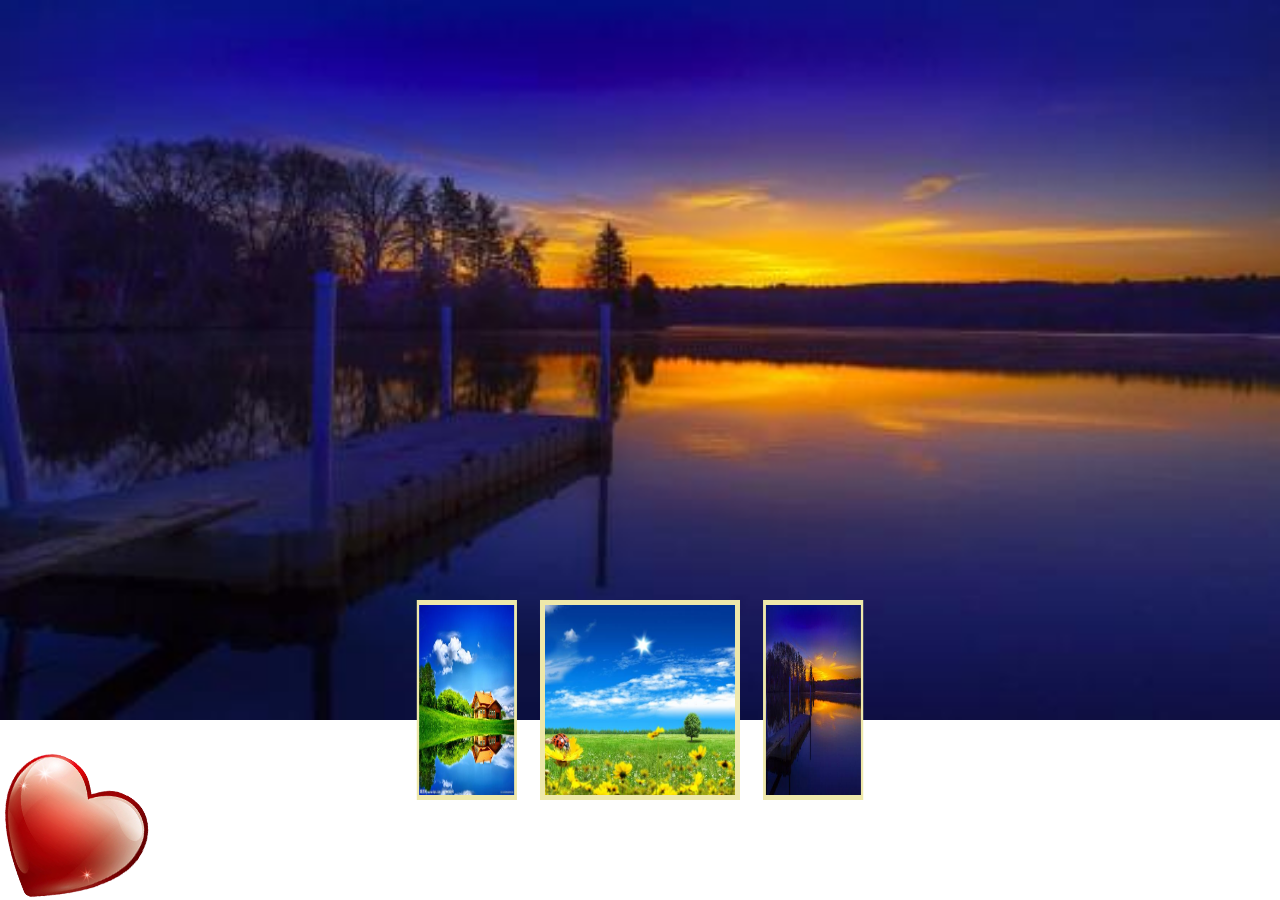
<file: index.html>
<!DOCTYPE html>
<html>
	<head>
		<meta charset="utf-8">
		<title>旋转相册</title>
		<link href="3D.css" type="text/css" rel="stylesheet" />
	</head>
	<body>
	<ul>
		<li><img src="imgs/1.jpg"></li>
		<li><img src="imgs/2.jpg"></li>
		<li><img src="imgs/3.jpg"></li>
		<li><img src="imgs/4.jpg"></li>
		<li><img src="imgs/5.jpg"></li>
		<li><img src="imgs/6.jpg"></li>
	</ul>
	<img src="imgs/13.png" class="xin">
	<audio autoplay="autoplay" loop="loop">
	<source src="imgs/地铁等待.WAV" type="audio/vnd.wave"></source>
	<source src="imgs/地铁等待.mp3" type="audio/mp3"></source>
	<source src="imgs/地铁等待.ogg" type="audio/ogg"></source>
	</audio>
	</body>
</html>
</file>
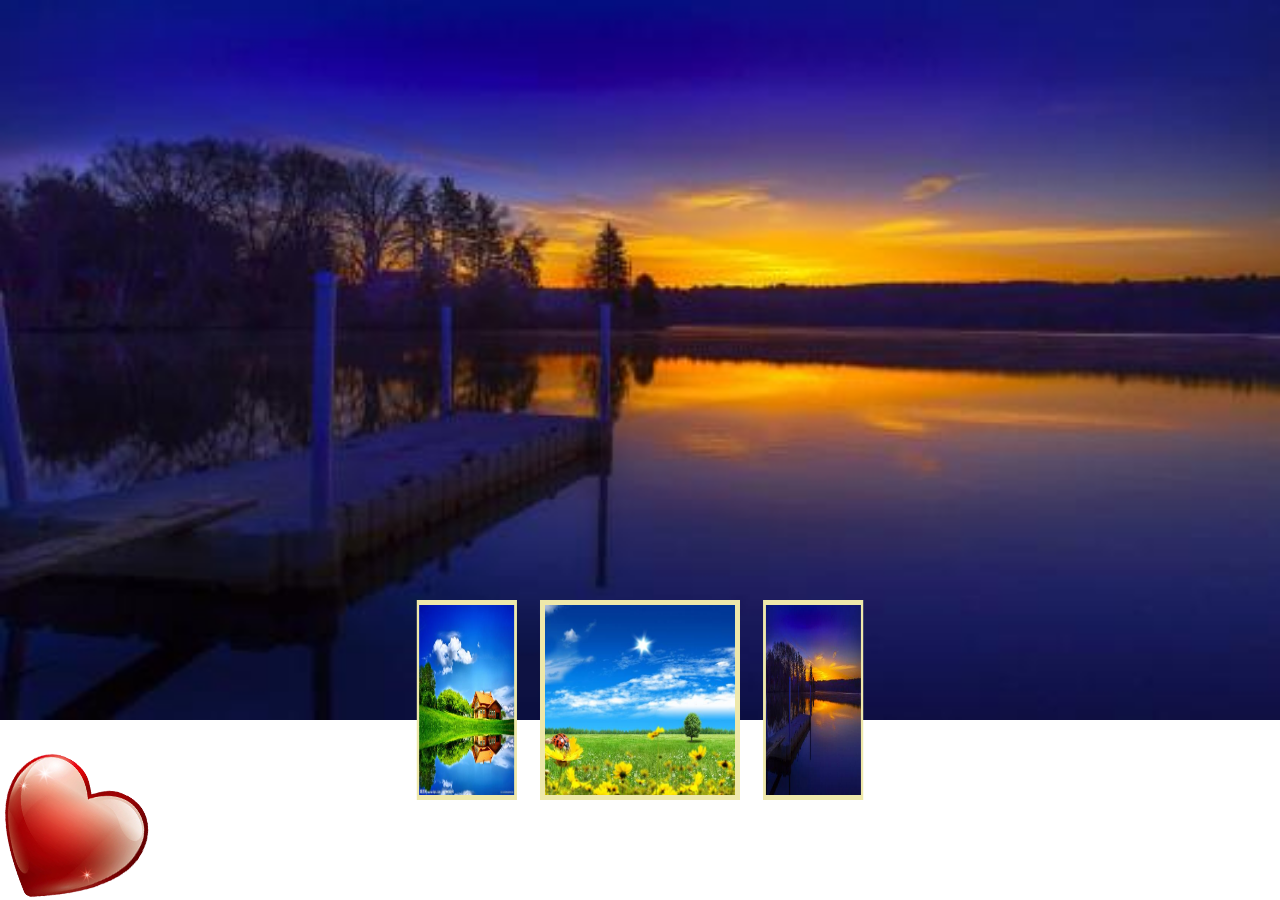
<file: 3D.html>
<!DOCTYPE html>
<html>
	<head>
		<meta charset="utf-8">
		<title>旋转相册</title>
		<link href="3D.css" type="text/css" rel="stylesheet" />
	</head>
	<body>
	<ul>
		<li><img src="imgs/1.jpg"></li>
		<li><img src="imgs/2.jpg"></li>
		<li><img src="imgs/3.jpg"></li>
		<li><img src="imgs/4.jpg"></li>
		<li><img src="imgs/5.jpg"></li>
		<li><img src="imgs/6.jpg"></li>
	</ul>
	<img src="imgs/13.png" class="xin">
	<audio autoplay="autoplay" loop="loop">
	<source src="imgs/地铁等待.WAV" type="audio/vnd.wave"></source>
	<source src="imgs/地铁等待.mp3" type="audio/mp3"></source>
	<source src="imgs/地铁等待.ogg" type="audio/ogg"></source>
	</audio>
	</body>
</html>
</file>
<file: 3D.css>
body,div,dl,dt,dd,ul,li,ol,h1,h2,h3,h4,h5,h6,pre,code,form,fieldset,legend,input,textarea,p,blockquote,th,td{margin:0;padding:0}
body{
	background: url(imgs/1.jpg) no-repeat;
	/* 背景图片填满整个网页 */
	background-size: cover;
	overflow: hidden;
	}
ul{
	width: 200px;
	height: 200px;
	position: absolute;
	bottom: 100px;
	margin-left: -100px;
	transform-style:preserve-3d;
	animation: xuanzhuan 6s linear 0s infinite normal;
	left: 50%  
}
@keyframes xuanzhuan{
	from{
		/* 在编写动画时，固定不变的值写在前面 */
		transform:rotateX(-10deg) rotateY(0deg);
	}
	to{
		transform:rotateX(-10deg) rotateY(360deg);
	}
}
ul>li{
	/* 去掉前面的小圆点 */
	list-style: none;
	width: 200px;
	height: 200px;
	font-size: 60px;
	text-align: center;
	line-height: 200px;
	position: absolute;
	left: 0;
	top: 0;
	background-color: black;
}
/* 先找到ul，在找到第一个li，序选择器 */
ul li:nth-child(1){
	transform: rotateY(60deg) translateZ(200px);
}
ul li:nth-child(2){
	transform: rotateY(120deg) translateZ(200px);
}
ul li:nth-child(3){
	transform: rotateY(180deg) translateZ(200px);
}
ul li:nth-child(4){
	transform: rotateY(240deg) translateZ(200px);
}
ul li:nth-child(5){
	transform: rotateY(300deg) translateZ(200px);
}
ul li:nth-child(6){
	transform: rotateY(360deg) translateZ(200px);
}
ul li img{
	width: 200px;
	height: 200px;
	border: 5px solid palegoldenrod;
	box-sizing: border-box;
}
ul:hover{
	animation-play-state: paused;
}
ul:hover li img{
	opacity:0.5;
}
ul li:hover img{
	opacity: 1;
}
.xin{
	width: 150px;
	height:150px;
	position:absolute;
	left: 0px;
	bottom: 0px;
	animation: xin 8s linear 0s infinite normal;
}
@keyframes xin{
	0%{
	left: 100px;
	bottom: 100px;
	opacity: 1;
	}
	20%{
		left:300px;
		bottom: 300px;
		opacity: 0;
	}
	40%{
		left:500px;
		bottom: 500px;
		opacity: 1;
	}
	60%{
		left:800px;
		bottom: 300px;
		opacity:0;
	}
	80%{
		left:1200px;
		bottom: 100px;
		opacity: 1;
	}
	100%{
		left:650px;
		bottom: -200px;
		opacity: 0;
	}
}
</file>
